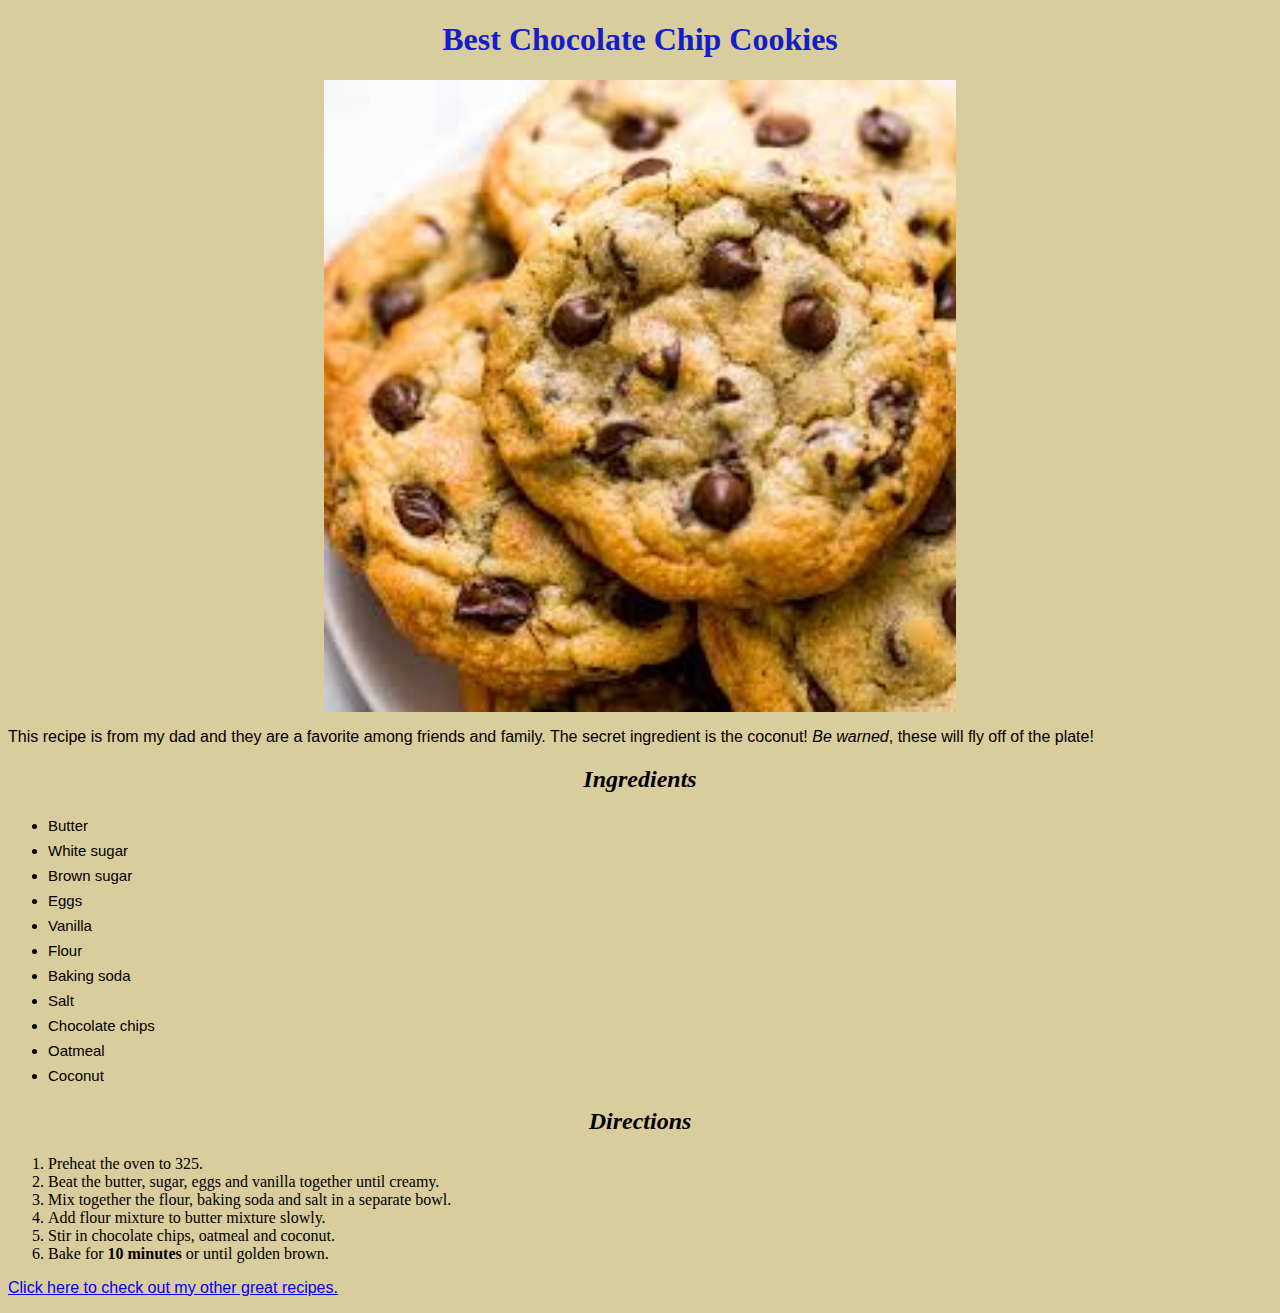
<file: index.html>
<!DOCTYPE html>

<html>
  <head>
    <link href="css/styles.css" rel="stylesheet" type="text/css">
    <meta charset="utf-8">
    <title> Best Chocolate Chip Cookies </title>
  </head>
     <body>

  <h1>Best Chocolate Chip Cookies</h1>
  <img src="img/download-1.jpg" alt="An image of a cookie" class="center">
  
  <p>This recipe is from my dad and they are a favorite among friends and family.
  The secret ingredient is the coconut! <em>Be warned</em>, these will fly off of the plate!        </p>
<!-- Add in section about history of cookies? <h3> History of cookies </h3> <p>Most people don't know the complicated past of the cookie. FINISH -->
    <h2>Ingredients</h2>

    <ul>
      <li> Butter</li>
      <li> White sugar</li>
      <li> Brown sugar</li>
      <li> Eggs</li>
      <li> Vanilla</li>
      <li> Flour</li>
      <li> Baking soda</li>
      <li> Salt</li>
      <li>  Chocolate chips</li>
      <li> Oatmeal</li>
      <li> Coconut</li>
    </ul>

   <h2>Directions</h2>

       <ol>
        <li>Preheat the oven to 325.</li>
        <li>Beat the butter, sugar, eggs and vanilla together until creamy.</li>
        <li>Mix together the flour, baking soda and salt in a separate bowl.</li>
        <li>Add flour mixture to butter mixture slowly.</li>
        <li>Stir in chocolate chips, oatmeal and coconut.</li>
        <li>Bake for <strong>10 minutes</strong> or until golden brown.</li>
       </ol>

   <p><a href="http://allrecipes.com">Click here to check out my other great recipes.</a></p>


</body>
</html>
</file>
<file: css/styles.css>
body {
    background-image: url(/img/baking2.jpg) repeat 0 0;
    background-attachment: fixed;
    background-position: center;
    background-color: rgb(217,205,158); 
  }

.center{
    display: block;
    margin-left: auto;
    margin-right: auto;
    width: 50%;
}

h1 {
  color: rgb(20,30,200);
  text-align: center;
  
}
h2{ 
  font-style: italic;
  text-align: center;
}

p{
  font-family: sans-serif;
}

ul{
  font-family: Arial, Helvetica, sans-serif;
  font-size: 15px;
  line-height: 25px;
}
</file>
